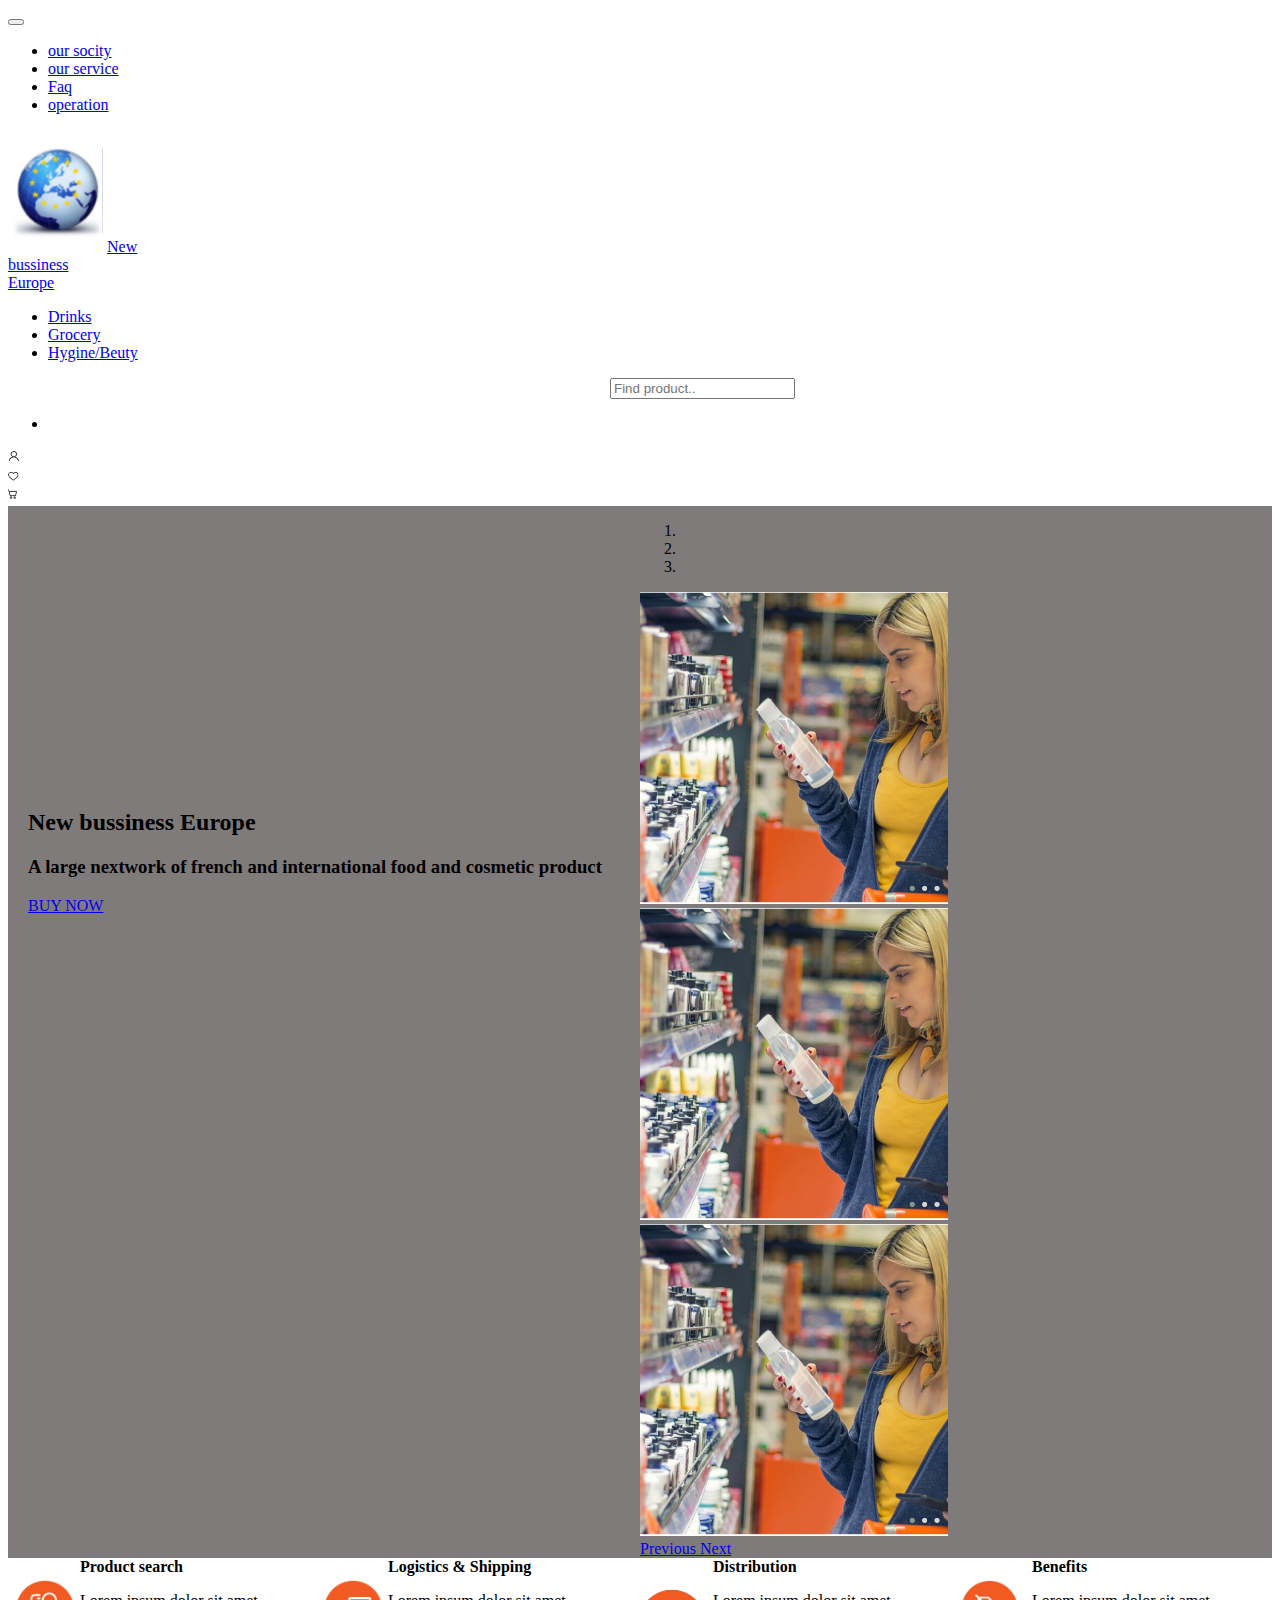
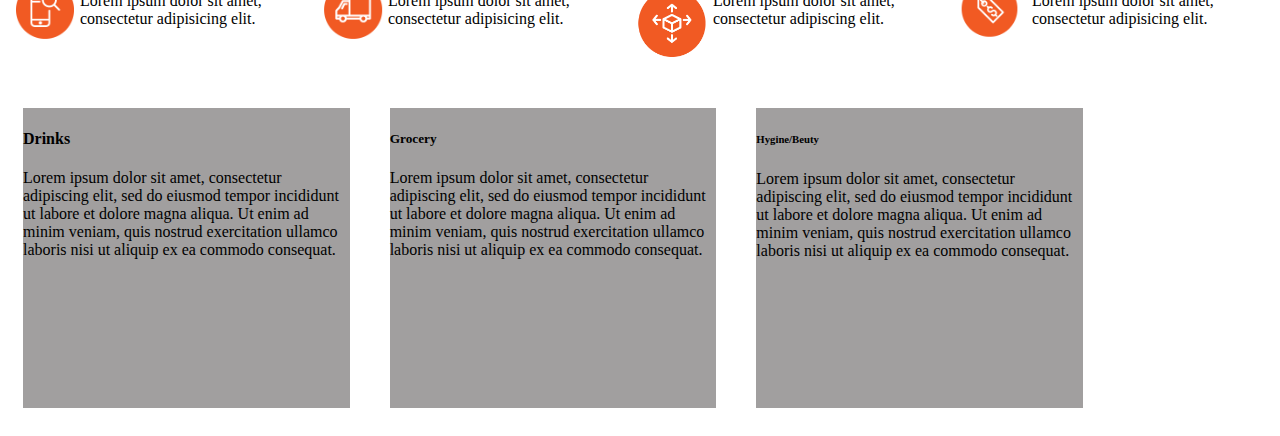
<file: index.html>
<!DOCTYPE html> 
<html lang="en">
  <head>
    <link rel="stylesheet" href="css/style.css">
    <!-- Required meta tags -->
    <meta charset="utf-8">
    <meta name="viewport" content="width=device-width, initial-scale=1, shrink-to-fit=no">
    <link rel="stylesheet" href="https://use.fontawesome.com/releases/v5.7.0/css/all.css" integrity="sha384-lZN37f5QGtY3VHgisS14W3ExzMWZxybE1SJSEsQp9S+oqd12jhcu+A56Ebc1zFSJ" crossorigin="anonymous">
    <!-- Bootstrap CSS -->
    <link rel="stylesheet" href="https://cdn.jsdelivr.net/npm/bootstrap@4.6.0/dist/css/bootstrap.min.css" integrity="sha384-B0vP5xmATw1+K9KRQjQERJvTumQW0nPEzvF6L/Z6nronJ3oUOFUFpCjEUQouq2+l" crossorigin="anonymous">

    <title>will tell you more<website class="favor "></website>!</title>
    
  </head>
  <body>
    <div class="container">



     
      
    <nav class="navbar navbar-expand-md navbar-light bg-light sticky-top">
      <button class="navbar-toggler" type="button"data-toggle="collapse"
            data-target="navbarResponsive">
            <Span class="navbar-toggler-icon"></Span>
          </button>
      
            <div clas="collapse navbar"id="navbarResponsive">
              <ul class ="navbar-nav ml-auto">
                
                <li class ="nav-item actve">
                  <a class="nav-link"href="#">our socity</a>
                </li>
                <li class ="nav-item">
                  <a class="nav-link"href="#">our service</a>
                </li>
                <li class ="nav-item">
                  <a class="nav-link"href="#">Faq</a>
                </li>
                <li class ="nav-item">
                  <a class="nav-link"href="#">operation</a>
                </li>
            </div>
            </div>
            </nav>
            <div class="container">
            <nav class="navbar navbar-expand-md navbar-light">
              <a class="navbar-brand"  href="#"><img src="images/Skjg.png "></a>
              <a class="nav-link" href="#">New <br>bussiness <br>Europe</a>
              
            
              <div class="collapse navbar-collapse" id="navbarNav">
                  <ul class="navbar-nav mr-auto">
                      <li class="nav-item active">
                          <a class="nav-link" href="#">Drinks </a>
                      </li>
                      <li class="nav-item">
                          <a class="nav-link" href="#">Grocery</a>
                      </li>
                      <li class="nav-item">
                          <a class="nav-link" href="#">Hygine/Beuty</a>
                      </li>
                  </ul>
                  <div class="row">
                    <div class="block"> 
                      <form class="example" action="#">
                        <input type="text" placeholder="Find product.." name="search">
                       
                      
                      </form>
                    </div>
                    </div>
                  </div>
                    <div class="block"><ul class="navbar-nav">
                      <li class="nav-item">
                      </div>
                    <div class="block"><img src="images/contact.png" alt="Icon"  ></div>

                    
                    <div class="block">  <img src="images/favorite.png" alt="Icon" ></div>
                    <div class="block"><img src="images/cart.png" alt="Icon" >
                  </div>
    
                 
                  
                       
              </div>
          </nav>
        </div>
                <div class="container"> 

                  <div class="row">
                    <div class="column ">
                      <div class="text">
                      <h2>New bussiness Europe</h2>
                      <h3>A large nextwork of french and international  food and cosmetic product </h3>
                    
                 <a href="sign in.html"button type="button"  class="btn btn-danger btn-lg" >BUY NOW </a>
                      
                    </div></div>
                    <div class="column"> <div class="carousel container">   
                      <div id="carouselExampleIndicators" class="carousel slide" data-ride="carousel">
                        <ol class="carousel-indicators">
                          <li data-target="#carouselExampleIndicators" data-slide-to="0" class="active"></li>
                          <li data-target="#carouselExampleIndicators" data-slide-to="1"></li>
                          <li data-target="#carouselExampleIndicators" data-slide-to="2"></li>
                        </ol>
                        <div class="carousel-inner">
                          <div class="carousel-item active">
                            <img class="d-block w-100" src="images/images.png" alt="First slide">
                          </div>
                          <div class="carousel-item">
                            <img class="d-block w-100" src="images/images.png" alt="Second slide">
                          </div>
                          <div class="carousel-item">
                            <img class="d-block w-100" src="images/images.png" alt="Third slide">
                          </div>
                        </div>
                        <a class="carousel-control-prev" href="#carouselExampleIndicators" role="button" data-slide="prev">
                          <span class="carousel-control-prev-icon" aria-hidden="true"></span>
                          <span class="sr-only">Previous</span>
                        </a>
                        <a class="carousel-control-next" href="#carouselExampleIndicators" role="button" data-slide="next">
                          <span class="carousel-control-next-icon" aria-hidden="true"></span>
                          <span class="sr-only">Next</span>
                        </a>
                      </div>
                      </div></div>
                  </div> 
                  
              </ul>
            </div>
            <div class="container">
              <div class="row">
                  <div class="col"><h3><img src="images/kji.png" alt="Icon"></div>
                  <div class="col"><b>Product search </b></h3>
                    <p>Lorem ipsum dolor sit amet, consectetur adipisicing elit.</p></div>
                  <div class="col"><h3><img src="images/bhus8.png" alt="Icon"> </div>
                  <div class="col"><b>Logistics & Shipping</b> </h3>
                    <p>Lorem ipsum dolor sit amet, consectetur adipisicing elit.</p></div>
                  <div class="col"> <h3><img src="images/dis.png" alt="Icon"></div>
                  <div class="col"><b>Distribution</b></h3>
                    <p>Lorem ipsum dolor sit amet, consectetur adipiscing elit.  </p></div>
                  <div class="col"> <h3>  <img src="images/jkhss.png" alt="Icon"> </div>
                  <div class="col"> <b>Benefits</b></h3>
                    <p>Lorem ipsum dolor sit amet, consectetur adipisicing elit.</p></div>
              </div>
          </div>
          
          
             
             
           <div class=container>
          
            <div id='box'>
              <div class='item 5'>
                <h4><b>Drinks </b></h4>
                <p>Lorem ipsum dolor sit amet, consectetur adipiscing elit, sed do eiusmod tempor incididunt ut labore et dolore magna aliqua. Ut enim ad minim veniam, quis nostrud exercitation ullamco laboris nisi ut aliquip ex ea commodo consequat. </p>
              </div>
              <div class='item 6'>
              <h5><b>Grocery</b></h5>
              <p>Lorem ipsum dolor sit amet, consectetur adipiscing elit, sed do eiusmod tempor incididunt ut labore et dolore magna aliqua. Ut enim ad minim veniam, quis nostrud exercitation ullamco laboris nisi ut aliquip ex ea commodo consequat. </p>
            </div>
              <div class='item 7'> 
                <h6><b>Hygine/Beuty</b></h6>
                <p>Lorem ipsum dolor sit amet, consectetur adipiscing elit, sed do eiusmod tempor incididunt ut labore et dolore magna aliqua. Ut enim ad minim veniam, quis nostrud exercitation ullamco laboris nisi ut aliquip ex ea commodo consequat. </p>
              </div>  
            </div>
      
    <!-- Optional JavaScript; choose one of the two! -->

    <!-- Option 1: jQuery and Bootstrap Bundle (includes Popper) -->
    <script src="https://code.jquery.com/jquery-3.5.1.slim.min.js" integrity="sha384-DfXdz2htPH0lsSSs5nCTpuj/zy4C+OGpamoFVy38MVBnE+IbbVYUew+OrCXaRkfj" crossorigin="anonymous"></script>
    <script src="https://cdn.jsdelivr.net/npm/bootstrap@4.6.0/dist/js/bootstrap.bundle.min.js" integrity="sha384-Piv4xVNRyMGpqkS2by6br4gNJ7DXjqk09RmUpJ8jgGtD7zP9yug3goQfGII0yAns" crossorigin="anonymous"></script>

    <!-- Option 2: Separate Popper and Bootstrap JS -->
    <!--
    <script src="https://code.jquery.com/jquery-3.5.1.slim.min.js" integrity="sha384-DfXdz2htPH0lsSSs5nCTpuj/zy4C+OGpamoFVy38MVBnE+IbbVYUew+OrCXaRkfj" crossorigin="anonymous"></script>
    <script src="https://cdn.jsdelivr.net/npm/popper.js@1.16.1/dist/umd/popper.min.js" integrity="sha384-9/reFTGAW83EW2RDu2S0VKaIzap3H66lZH81PoYlFhbGU+6BZp6G7niu735Sk7lN" crossorigin="anonymous"></script>
    <script src="https://cdn.jsdelivr.net/npm/bootstrap@4.6.0/dist/js/bootstrap.min.js" integrity="sha384-+YQ4JLhjyBLPDQt//I+STsc9iw4uQqACwlvpslubQzn4u2UU2UFM80nGisd026JF" crossorigin="anonymous"></script>
    -->
  </body>
</html>
</file>
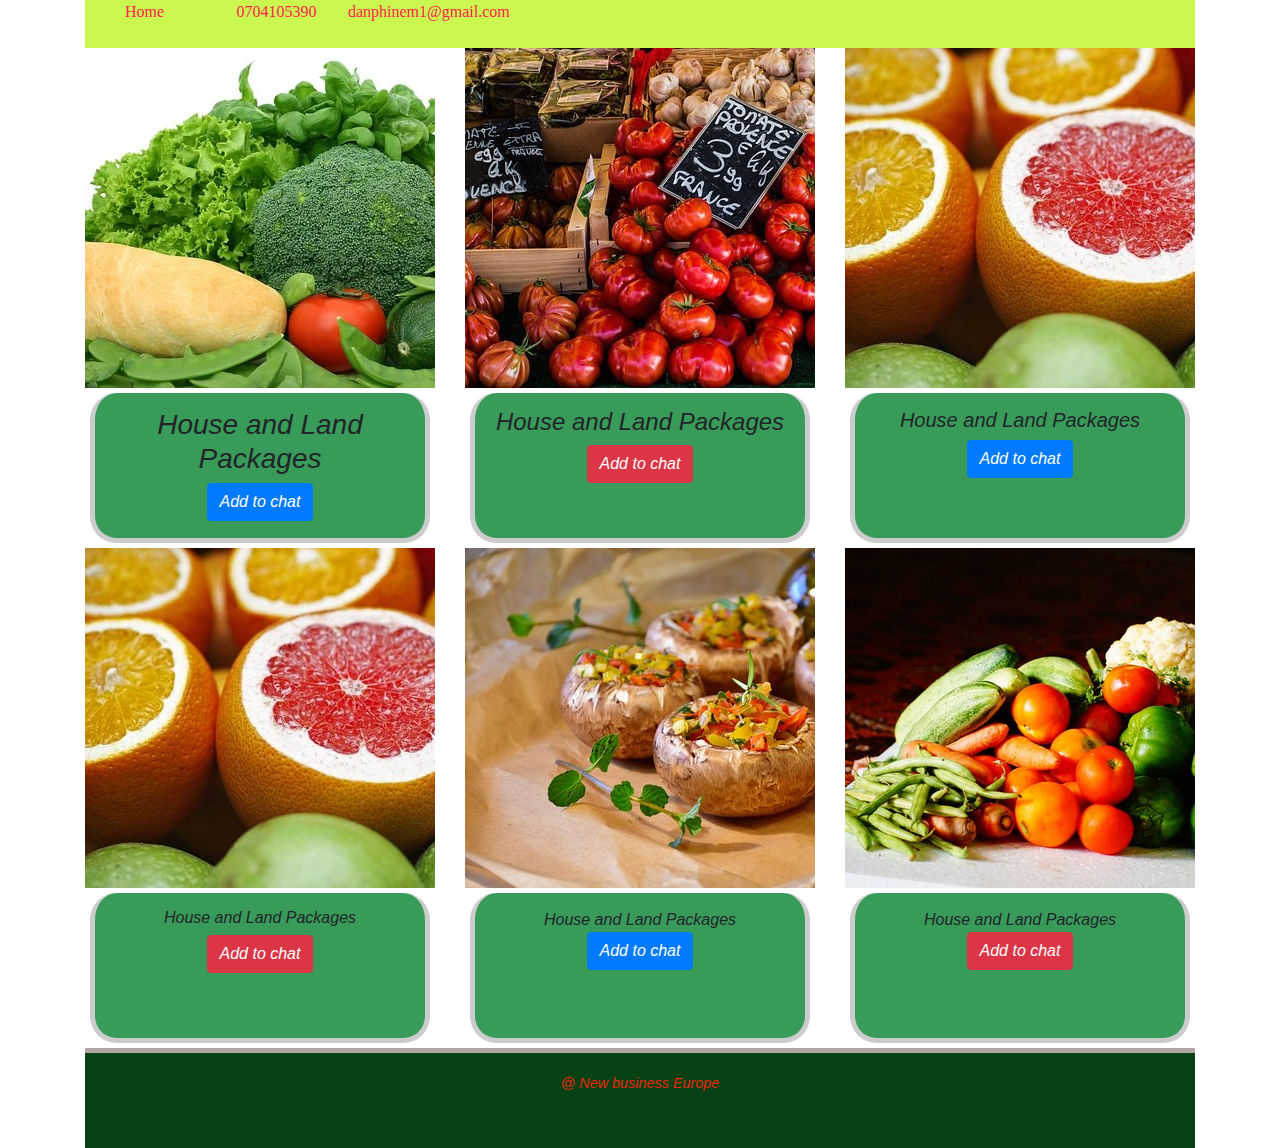
<file: category.html>
<!doctype html>
<html lang="en">
  <head>
    <!-- Required meta tags -->
    <meta charset="utf-8">
    <meta name="viewport" content="width=device-width, initial-scale=1, shrink-to-fit=no">
<link rel="stylesheet" href="css/category.css">
    <!-- Bootstrap CSS -->
    <link rel="stylesheet" href="https://maxcdn.bootstrapcdn.com/bootstrap/4.0.0/css/bootstrap.min.css" integrity="sha384-Gn5384xqQ1aoWXA+058RXPxPg6fy4IWvTNh0E263XmFcJlSAwiGgFAW/dAiS6JXm" crossorigin="anonymous">
    <link rel="stylesheet" href="https://use.fontawesome.com/releases/v5.7.0/css/all.css" integrity="sha384-lZN37f5QGtY3VHgisS14W3ExzMWZxybE1SJSEsQp9S+oqd12jhcu+A56Ebc1zFSJ" crossorigin="anonymous">

    <title>category!</title>
  </head>
  <body>
    <div class="container">
      <nav>
        <ul>
            <li><a href="index.html">Home</a></li>
            <li><a href="#">0704105390</a></li>
            <li><a href="#">danphinem1@gmail.com</a></li>
        </ul>
        </nav>
        </div>
        
        <div class="container  text-center">
          <div class="row d-flex ">
            <div class="col-sm-3 col-md-4">
              <div class="thumbnail checkout-thumbnail">
                <img  src="images/40.webp" alt="Image 1">
                <div class="caption checkout-caption">
                  <h3 class="text">House and Land Packages</h3>
                  <p><a href="#" class="btn btn-primary btn-checkout btn-primary" role="button">Add to chat</a> 
                  </p>
                </div>
              </div>
             
            </div>
            <div class="col-sm-3 col-md-4">
              <div class="thumbnail checkout-thumbnail">
                <img src="images/5__340.jpg" alt="image 2">
                <div class="caption checkout-caption">
                  <h4>House and Land Packages</h4>
    
                  <p><a href="#" class="btn btn-danger btn-checkout btn-teal" role="button">Add to chat</a> 
                  </p>
                </div>
              </div>
            </div>
            <div class="col-sm-3 col-md-4">
              <div class="thumbnail checkout-thumbnail">
                <img src="images/340.webp" alt="image 3">
                <div class="caption checkout-caption">
                  <h5>House and Land Packages</h5>
        
                  <p><a href="#" class="btn btn-primary btn-checkout btn-red" role="button">Add to chat</a> 
                  </p>
                </div>
              </div>
            </div>
            <div class="col-sm-3 col-md-4">
              <div class="thumbnail checkout-thumbnail">
                <img src="images/340.webp" alt="kiss">
                <div class="caption checkout-caption">
                  <h6>House and Land Packages</h6>
        
                  <p><a href="#" class="btn btn-danger btn-checkout btn-red" role="button">Add to chat</a> 
                  </p>
                </div>
              </div>
            </div>
            <div class="col-sm-3 col-md-4">
              <div class="thumbnail checkout-thumbnail">
                <img src="images/jojo.jpg" alt="jojo">
                <div class="caption checkout-caption">
                  <h7>House and Land Packages</h7>
        
                  <p><a href="#" class="btn btn-primary btn-checkout btn-red" role="button">Add to chat</a> 
                  </p>
                </div>
              </div>
            </div>
            <div class="col-sm-3 col-md-4">
              <div class="thumbnail checkout-thumbnail">
                <img src="images/haj0.jpg" alt="hajo">
                <div class="caption checkout-caption">
                  <h8>House and Land Packages</h8>
                  <p><a href="#" class="btn btn-danger  btn-checkout btn-red" role="button">Add to chat</a> 
                  </p>
                </div>
              </div>
            </div>
          </div>
          </div>
          <div class="container">
          <footer class="footer">
            <!-- <div class="container-fluid"> -->
            </a>
            <p id="groceries">@  New business  Europe </p>
            
        </footer>
          </div>
      
    <!-- Optional JavaScript -->
    <!-- jQuery first, then Popper.js, then Bootstrap JS -->
    <script src="https://code.jquery.com/jquery-3.2.1.slim.min.js" integrity="sha384-KJ3o2DKtIkvYIK3UENzmM7KCkRr/rE9/Qpg6aAZGJwFDMVNA/GpGFF93hXpG5KkN" crossorigin="anonymous"></script>
    <script src="https://cdnjs.cloudflare.com/ajax/libs/popper.js/1.12.9/umd/popper.min.js" integrity="sha384-ApNbgh9B+Y1QKtv3Rn7W3mgPxhU9K/ScQsAP7hUibX39j7fakFPskvXusvfa0b4Q" crossorigin="anonymous"></script>
    <script src="https://maxcdn.bootstrapcdn.com/bootstrap/4.0.0/js/bootstrap.min.js" integrity="sha384-JZR6Spejh4U02d8jOt6vLEHfe/JQGiRRSQQxSfFWpi1MquVdAyjUar5+76PVCmYl" crossorigin="anonymous"></script>
  </body>
</html>
</file>
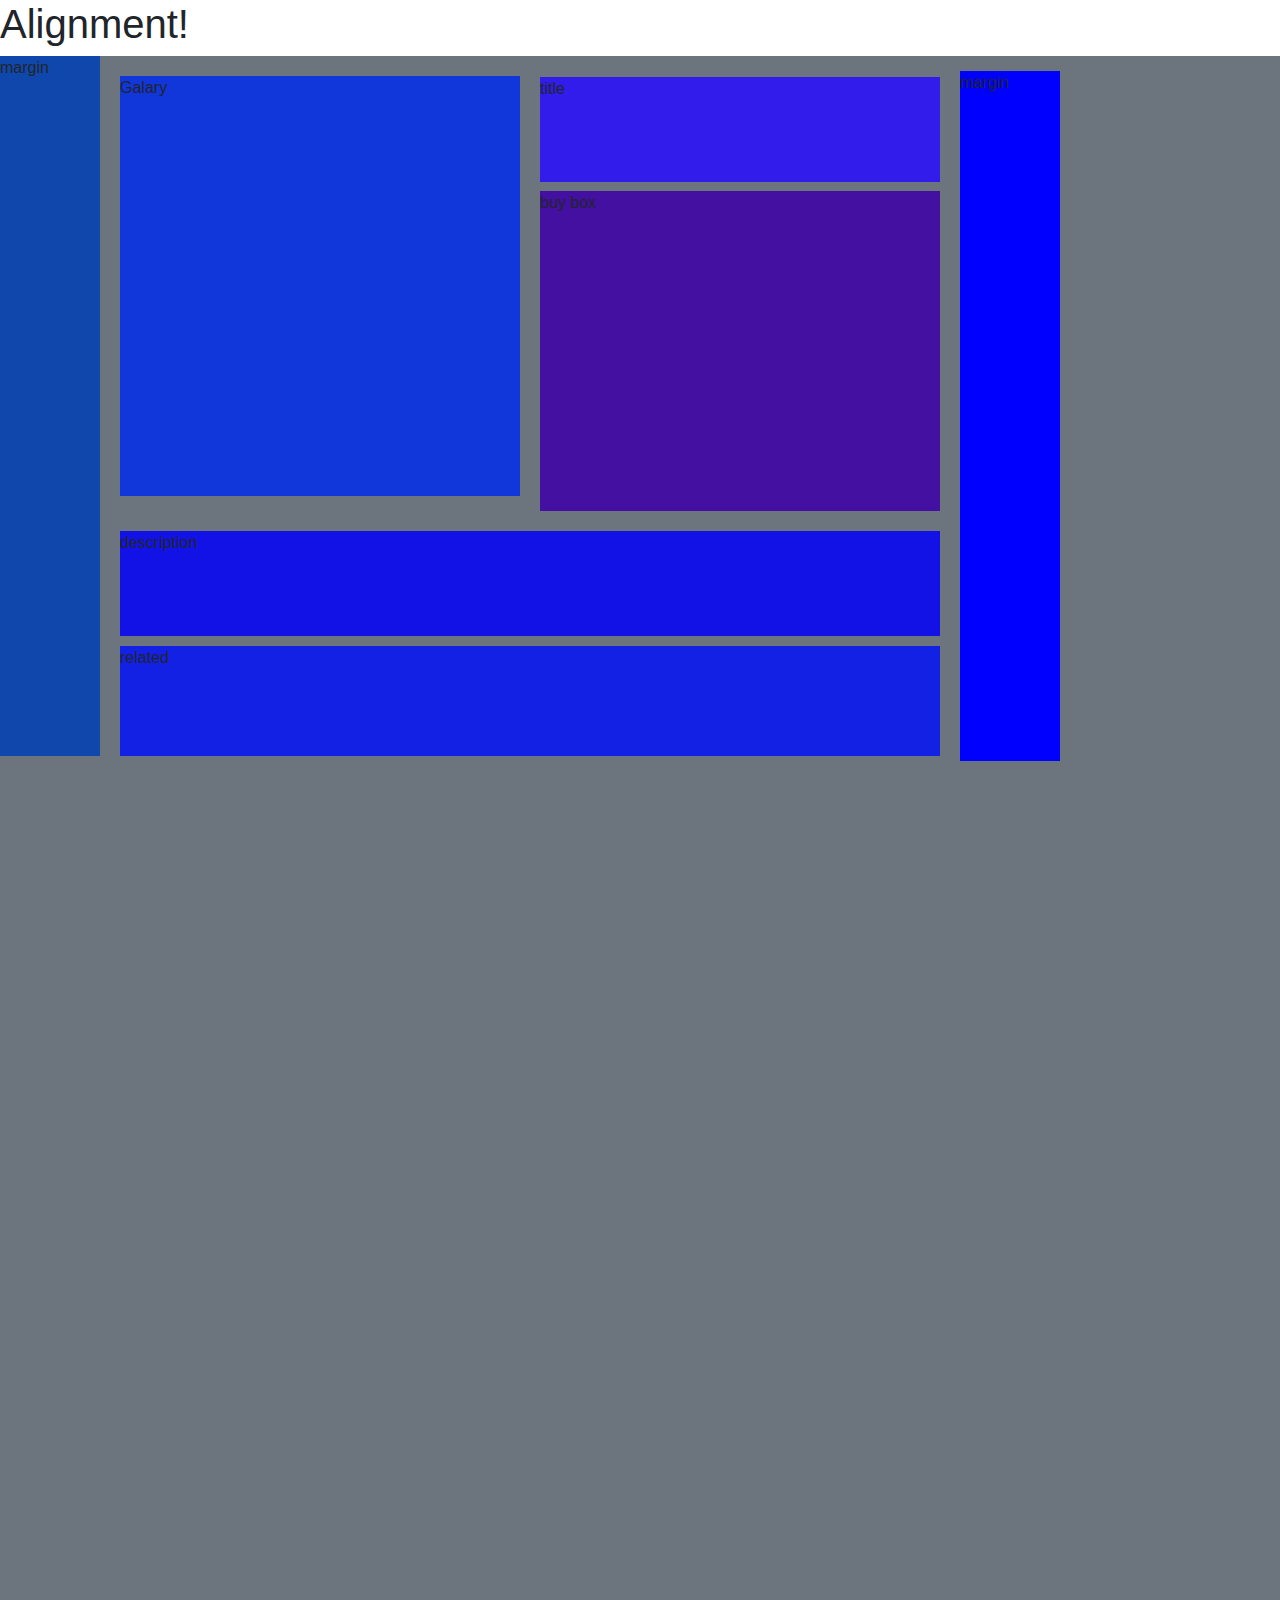
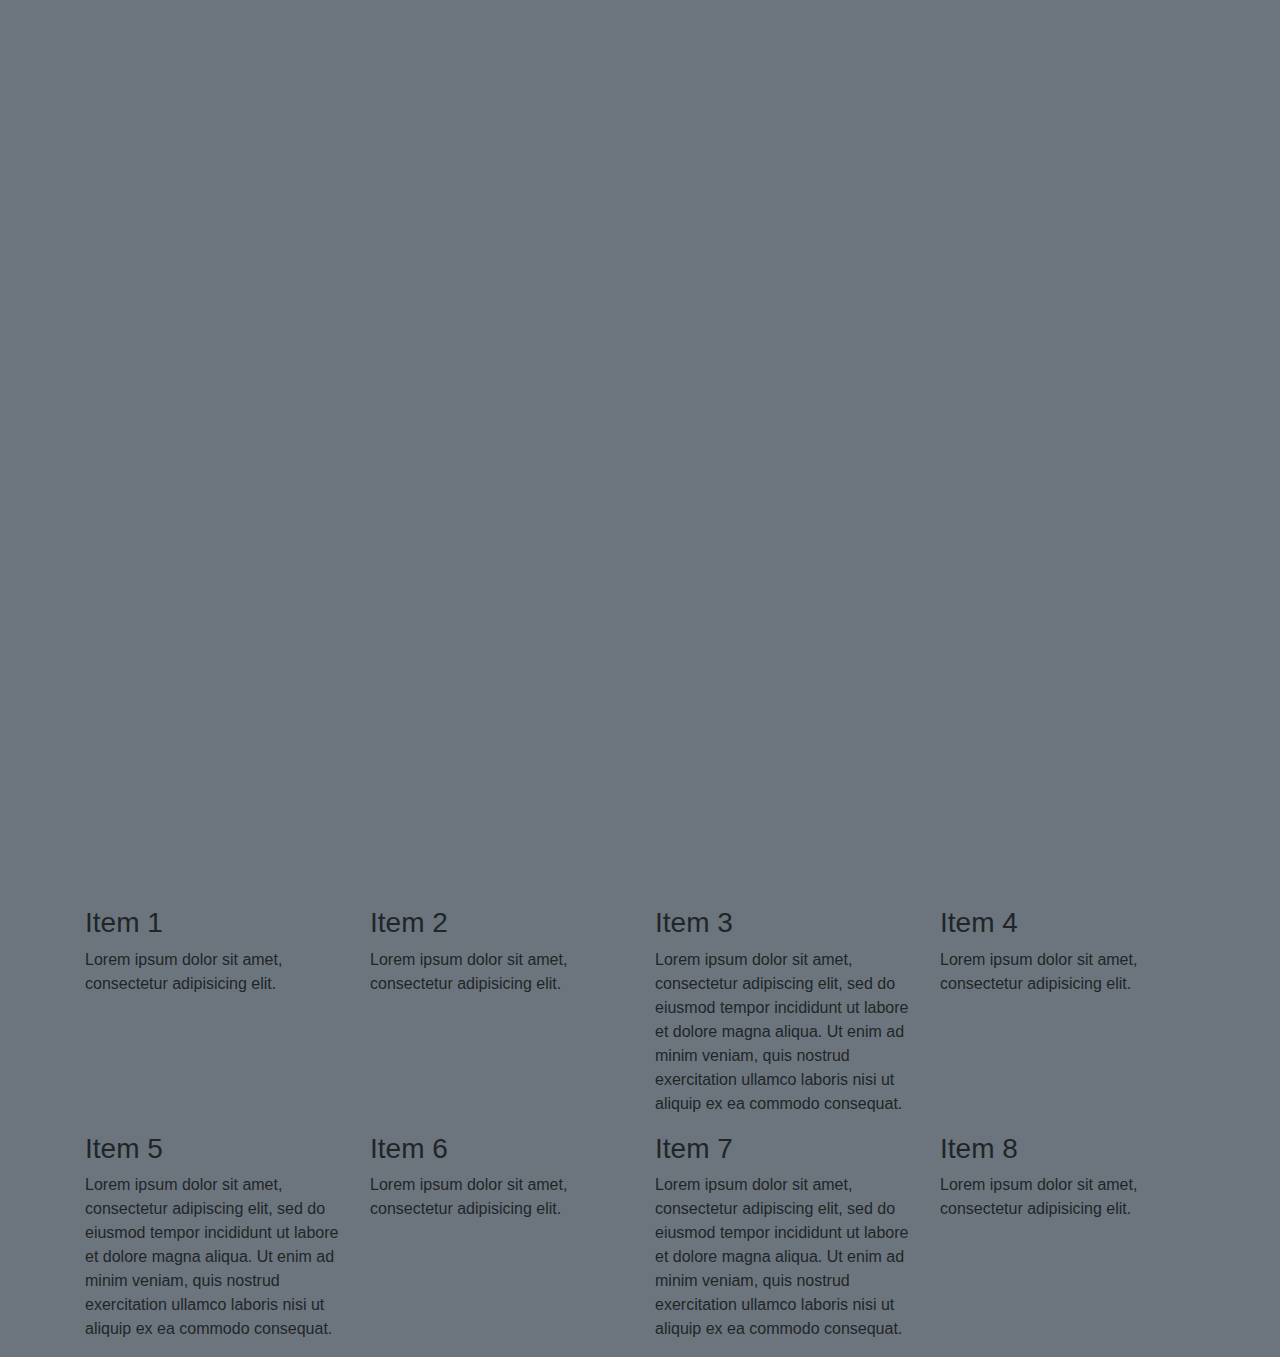
<file: grid-block.html>
<!doctype html>
<html lang="en">
  <head>
    <link rel="stylesheet" href="css/block-style.css">
    <!-- Required meta tags -->
    <meta charset="utf-8">
    <meta name="viewport" content="width=device-width, initial-scale=1, shrink-to-fit=no">

    <!-- Bootstrap CSS -->
    <link rel="stylesheet" href="https://maxcdn.bootstrapcdn.com/bootstrap/4.0.0/css/bootstrap.min.css" integrity="sha384-Gn5384xqQ1aoWXA+058RXPxPg6fy4IWvTNh0E263XmFcJlSAwiGgFAW/dAiS6JXm" crossorigin="anonymous">

    <title>Achieve 100% accuracy in  box alignment!</title>
  </head>
  <body>
    <h1>Alignment!</h1>
</head>
 
  <div class="container-lg Pt-3 bg-secondary ">
  
    <div id="div1">margin
    </div>

    <div id="div2">Galary
    </div>

    <div id="div3">title
    </div>

    <div id="div5"> buy box
    </div>
    <div id="div6"> description 
    </div>
    <div id="div7"> related 
    </div>
    <div id="div8"> margin
    </div>



   <div class="container">
    <div class="row">
 
        <div class="col-lg-3">
            <h3>Item 1</h3>
            <p>Lorem ipsum dolor sit amet, consectetur adipisicing elit.</p>
        </div>
 
        <div class="col-lg-3">
            <h3>Item 2</h3>
            <p>Lorem ipsum dolor sit amet, consectetur adipisicing elit.</p>
        </div>
 
        <div class="col-lg-3">
            <h3>Item 3</h3>
            <p>Lorem ipsum dolor sit amet, consectetur adipiscing elit, sed do eiusmod tempor incididunt ut labore et dolore magna aliqua. Ut enim ad minim veniam, quis nostrud exercitation ullamco laboris nisi ut aliquip ex ea commodo consequat. </p>
        </div>
 
        <div class="col-lg-3">
            <h3>Item 4</h3>
            <p>Lorem ipsum dolor sit amet, consectetur adipisicing elit.</p>
        </div>
 
                <div class="col-lg-3">
            <h3>Item 5</h3>
            <p>Lorem ipsum dolor sit amet, consectetur adipiscing elit, sed do eiusmod tempor incididunt ut labore et dolore magna aliqua. Ut enim ad minim veniam, quis nostrud exercitation ullamco laboris nisi ut aliquip ex ea commodo consequat. </p>
        </div>
 
        <div class="col-lg-3">
            <h3>Item 6</h3>
            <p>Lorem ipsum dolor sit amet, consectetur adipisicing elit.</p>
        </div>
 
        <div class="col-lg-3">
            <h3>Item 7</h3>
            <p>Lorem ipsum dolor sit amet, consectetur adipiscing elit, sed do eiusmod tempor incididunt ut labore et dolore magna aliqua. Ut enim ad minim veniam, quis nostrud exercitation ullamco laboris nisi ut aliquip ex ea commodo consequat. </p>
        </div>
 
        <div class="col-lg-3">
            <h3>Item 8</h3>
            <p>Lorem ipsum dolor sit amet, consectetur adipisicing elit.</p>
        </div>
         
    </div>
</div>
    

    <!-- Optional JavaScript -->
    <!-- jQuery first, then Popper.js, then Bootstrap JS -->
    <script src="https://code.jquery.com/jquery-3.2.1.slim.min.js" integrity="sha384-KJ3o2DKtIkvYIK3UENzmM7KCkRr/rE9/Qpg6aAZGJwFDMVNA/GpGFF93hXpG5KkN" crossorigin="anonymous"></script>
    <script src="https://cdnjs.cloudflare.com/ajax/libs/popper.js/1.12.9/umd/popper.min.js" integrity="sha384-ApNbgh9B+Y1QKtv3Rn7W3mgPxhU9K/ScQsAP7hUibX39j7fakFPskvXusvfa0b4Q" crossorigin="anonymous"></script>
    <script src="https://maxcdn.bootstrapcdn.com/bootstrap/4.0.0/js/bootstrap.min.js" integrity="sha384-JZR6Spejh4U02d8jOt6vLEHfe/JQGiRRSQQxSfFWpi1MquVdAyjUar5+76PVCmYl" crossorigin="anonymous"></script>
  </body>
</html>
</file>
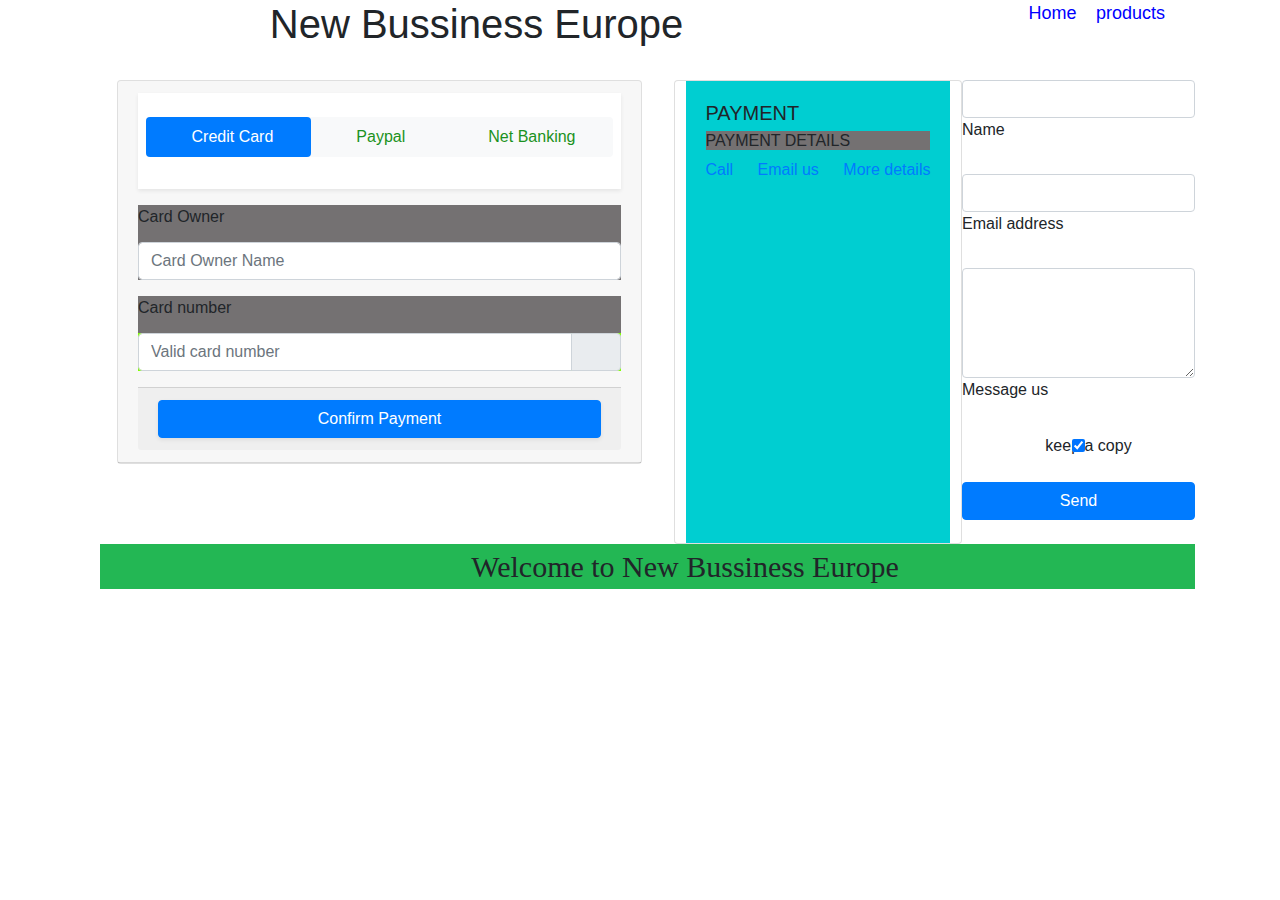
<file: payment.html>
<!DOCTYPE html >
<html>
<head>
<meta http-equiv="Content-Type" content="text/html; charset=ISO-8859-1">
<title>payment system </title>
<link rel="stylesheet" href="css/payment.css">
<link rel="stylesheet" href="https://stackpath.bootstrapcdn.com/bootstrap/4.4.1/css/bootstrap.min.css" integrity="sha384-Vkoo8x4CGsO3+Hhxv8T/Q5PaXtkKtu6ug5TOeNV6gBiFeWPGFN9MuhOf23Q9Ifjh" crossorigin="anonymous">
<script src="https://code.jquery.com/jquery-3.4.1.slim.min.js" integrity="sha384-J6qa4849blE2+poT4WnyKhv5vZF5SrPo0iEjwBvKU7imGFAV0wwj1yYfoRSJoZ+n" crossorigin="anonymous"></script>
<script src="https://cdn.jsdelivr.net/npm/popper.js@1.16.0/dist/umd/popper.min.js" integrity="sha384-Q6E9RHvbIyZFJoft+2mJbHaEWldlvI9IOYy5n3zV9zzTtmI3UksdQRVvoxMfooAo" crossorigin="anonymous"></script>
<script src="https://stackpath.bootstrapcdn.com/bootstrap/4.4.1/js/bootstrap.min.js" integrity="sha384-wfSDF2E50Y2D1uUdj0O3uMBJnjuUD4Ih7YwaYd1iqfktj0Uod8GCExl3Og8ifwB6" crossorigin="anonymous"></script>
</head>

<div class="container">


    <div id="main-header">
        <div class="container">
  
  
          <nav id="navbar">
            <ul>
              <li><a href="index.html">Home</a></li>
              <li><a href="category.html">products</a></li>
           
            </ul>
          </nav>
    
   
    <div class="row mb-4">
        <div class="col-lg-8 mx-auto flex">
            <h1 class="display-6">New Bussiness Europe</h1>
           

            
        </div>
    </div> 

    
    <div class="row">
        <div class="col-lg-6 mx-auto">
            <div class="card ">
                <div class="card-header">
                    <div class="bg-white shadow-sm pt-4 pl-2 pr-2 pb-2">
                        
                        <ul role="tablist" class="nav bg-light nav-pills rounded nav-fill mb-4">
                            <li class="nav-item"> <a data-toggle="pill" href="#credit-card" class="nav-link active "> <i class="fas fa-credit-card mr-2"></i> Credit Card </a> </li>
                            <li class="nav-item"> <a data-toggle="pill" href="#paypal" class="nav-link "> <i class="fab fa-paypal mr-2"></i> Paypal </a> </li>
                            <li class="nav-item"> <a data-toggle="pill" href="#net-banking" class="nav-link "> <i class="fas fa-mobile-alt mr-2"></i> Net Banking </a> </li>
                           
                        </ul>
                    </div> 
                    
                    <div class="tab-content">
                        <div id="credit-card" class="tab-pane fade show active pt-3">
                            <form role="form" onsubmit="event.preventDefault()">
                                <div class="form-group"> <label for="username">
                                        <h6>Card Owner</h6>
                                    </label> <input type="text" name="username" placeholder="Card Owner Name" required class="form-control "> </div>
                                <div class="form-group"> <label for="cardNumber">
                                        <h6>Card number</h6>
                                    </label>
                                    <div class="input-group"> <input type="text" name="cardNumber" placeholder="Valid card number" class="form-control " required>
                                        <div class="input-group-append"> <span class="input-group-text text-muted"> <i class="fab fa-cc-visa mx-1"></i> <i class="fab fa-cc-mastercard mx-1"></i> <i class="fab fa-cc-amex mx-1"></i> </span> </div>
                                    </div>
                                </div>
                               
                                <div class="card-footer"> <button type="button" class="subscribe btn btn-primary btn-block shadow-sm"> Confirm Payment </button>
                            </form>
                        </div>
                    </div> 
                   
                    <div id="paypal" class="tab-pane fade pt-3">
                        <h6 class="pb-2">Select your paypal account type</h6>
                        <div class="form-group "> <label class="radio-inline"> <input type="radio" name="optradio" checked> Domestic </label> <label class="radio-inline"> <input type="radio" name="optradio" class="ml-5">International </label></div>
                        <p> <button type="button" class="btn btn-primary "><i class="fab fa-paypal mr-2"></i> Log into my Paypal</button> </p>
 
                    </div> 
                   
                    <div id="net-banking" class="tab-pane fade pt-3">
                        <div class="form-group "> <label for="Select Your Bank">
                                <h6>Select your Bank</h6>
                            </label> <select class="form-control" id="ccmonth">
                                <option value="" selected disabled>--Please select your Bank--</option>
                                <option>Bank of europe</option>
                                <option>Euro bond</option>
                                <option>Bank 3</option>
                                <option>Bank 4</option>
                               
                               
                            </select> </div>
                        <div class="form-group">
                            <p> <button type="button" class="btn btn-primary "><i class="fas fa-mobile-alt mr-2"></i> Proceed Payment</button> </p>
                        </div>
                        <p class="text-muted">Note: After clicking on the button, you will be directed to a secure gateway for payment. </p>
                    </div> 
    
                </div>
            </div>
        </div>
    </div> 
    <div class="card" style="width: 18rem;">
  <div class="card-body">
    <h5 class="card-title">PAYMENT</h5>
    <h6 class="card-subtitle mb-2">PAYMENT DETAILS </h6>
   
    <a href="#" class="card-link">Call </a>
    <a href="#" class="card-link">Email us</a>
    <a href="#" class="card-link">More details </a>
  </div>
</div>
<form>
   
    <div class="form-outline mb-4">
      <input type="text" id="form4Example1" class="form-control" />
      <label class="form-label" for="form4Example1">Name</label>
    </div>
  
    <div class="form-outline mb-4">
      <input type="email" id="form4Example2" class="form-control" />
      <label class="form-label" for="form4Example2">Email address</label>
    </div>
  
  
    <div class="form-outline mb-4">
      <textarea class="form-control" id="form4Example3" rows="4"></textarea>
      <label class="form-label" for="form4Example3">Message us</label>
    </div>
  
   
    <div class="form-check d-flex justify-content-center mb-4">
      <input class="form-check-input me-2" type="checkbox" value="" id="form4Example4"checked/>
      <label class="form-check-label" for="form4Example4">
        keep a copy
      </label>
    </div>
  

    <button type="submit" class="btn btn-primary btn-block mb-4">
      Send
    </button>
  </form>
    <div class="container">
        <div class="footer">
            <p>Welcome to New Bussiness Europe</p>
    </div>
    </div>
</body>
</html>
</file>
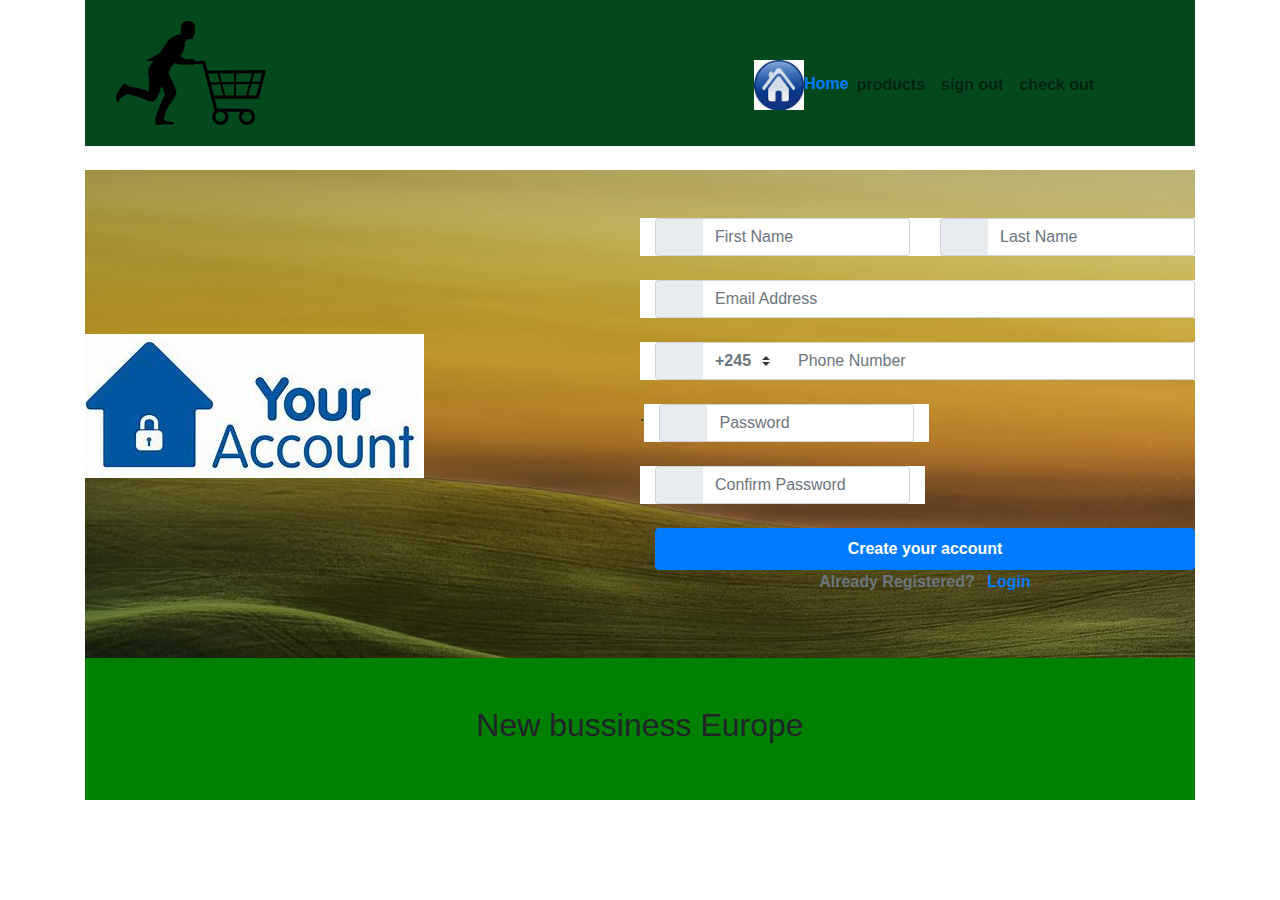
<file: sign in.html>
<!DOCTYPE html >
<html>
<head>
<meta http-equiv="Content-Type" content="text/html; charset=ISO-8859-1">
<title>sign in </title>
<link rel="stylesheet" href="css/sign in.css">
<link rel="stylesheet" href="https://stackpath.bootstrapcdn.com/bootstrap/4.4.1/css/bootstrap.min.css" integrity="sha384-Vkoo8x4CGsO3+Hhxv8T/Q5PaXtkKtu6ug5TOeNV6gBiFeWPGFN9MuhOf23Q9Ifjh" crossorigin="anonymous">
<script src="https://code.jquery.com/jquery-3.4.1.slim.min.js" integrity="sha384-J6qa4849blE2+poT4WnyKhv5vZF5SrPo0iEjwBvKU7imGFAV0wwj1yYfoRSJoZ+n" crossorigin="anonymous"></script>
<script src="https://cdn.jsdelivr.net/npm/popper.js@1.16.0/dist/umd/popper.min.js" integrity="sha384-Q6E9RHvbIyZFJoft+2mJbHaEWldlvI9IOYy5n3zV9zzTtmI3UksdQRVvoxMfooAo" crossorigin="anonymous"></script>
<script src="https://stackpath.bootstrapcdn.com/bootstrap/4.4.1/js/bootstrap.min.js" integrity="sha384-wfSDF2E50Y2D1uUdj0O3uMBJnjuUD4Ih7YwaYd1iqfktj0Uod8GCExl3Og8ifwB6" crossorigin="anonymous"></script>
</head>

 <div class="container"   > 
<header class="header">
  <nav class="navbar navbar-expand-lg navbar-light py-3">
      <div class="container">
         
          <a href="#" class="navbar-brand">
              <img src="images/hipo.webp" alt="logo" width="150">
              <div class="container">
                    <nav class="navbar navbar-expand-md navbar-light  sticky-top" >
                      <div class="container-fluid">
                        
                        <button class="navbar-toggler" type="button" data-toggle="collapse"
                        data-target="#navbarResponsive">
                        <Span class="navbar-toggler-icon"></Span>
                        </button>
                        <div clas="collapse navbar-collapse"id="#navbarResponsive">
                        <ul class ="navbar-nav ml-auto">
                          <div class="sb-slidebar sb-left sb-style-push">
                            <nav>
                          </div>
                          <div class="nav-content navbar navbar-inverse navbar-fixed-top">
                          <li class ="nav-item active">
                            <a class="list-menu" ><img src="images/home.jpg" alt="icon" width="50"><a href="index.html"><b>Home</b></a></li>
                          <li class ="nav-item">
                          <a class="nav-link " href="category.html" ><b>products</b></a>
                          </li>
                          <li class ="nav-item">
                          <a class="nav-link"href="index.html"><b>sign out</b></a>
                          </li>
                          <li class ="nav-item">
                            <a class="nav-link"href="payment.html"><b>check out</b></a>
                            </li>
                          
                        </div>
                        </nav>
                      </div> 
                    </div>
              </div>
          </a>
        </div> 
      </div>
  </nav>
</header>
<body>

<div class="container">
  <div class="view" style="background-image: url('images/gig.jpg'); ">
  <div class="row py-5 mt-4 align-items-center">
     
      <div class="col-md-5 pr-lg-5 mb-5 mb-md-0">
          <img src="images/zX.jpg" alt="" class="img-fluid mb-3 d-none d-md-block">
          
       
              </a>
          </p>
      </div>


      <div class="col-md-7 col-lg-6 ml-auto">
              <div class="row">

                 
                  <div class="input-group col-lg-6 mb-4">
                      <div class="input-group-prepend">
                          <span class="input-group-text bg-green px-4 border-md border-right-0">
                              <i class="fa fa-user text-muted"></i>
                          </span>
                      </div>
                      <input id="firstName" type="text" name="firstname" placeholder="First Name" class="form-control bg-white border-left-0 border-md">
                  </div>

                 
                  <div class="input-group col-lg-6 mb-4">
                      <div class="input-group-prepend">
                          <span class="input-group-text bg-green px-4 border-md border-right-0">
                              <i class="fa fa-user text-muted"></i>
                          </span>
                      </div>
                      <input id="lastName" type="text" name="lastname" placeholder="Last Name" class="form-control bg-white border-left-0 border-md">
                  </div>

                  
                  <div class="input-group col-lg-12 mb-4">
                      <div class="input-group-prepend">
                          <span class="input-group-text bg-green px-4 border-md border-right-0">
                              <i class="fa fa-envelope text-muted"></i>
                          </span>
                      </div>
                      <input id="email" type="email" name="email" placeholder="Email Address" class="form-control bg-white border-left-0 border-md">
                  </div>

           
                  <div class="input-group col-lg-12 mb-4">
                      <div class="input-group-prepend">
                          <span class="input-group-text bg-green px-4 border-md border-right-0">
                              <i class="fa fa-phone-square text-muted"></i>
                          </span>
                      </div>
                      <select id="countryCode" name="countryCode" style="max-width: 80px" class="custom-select form-control bg-white border-left-0 border-md h-100 font-weight-bold text-muted">
                        <option value="">+245</option>
                        <option value="">+1</option>
                          <option value="">+2</option>
                          <option value="">+15</option>
                          <option value="">+18</option>
                      </select>
                      <input id="phoneNumber" type="tel" name="phone" placeholder="Phone Number" class="form-control bg-white border-md border-left-0 pl-3">
                  </div>.
                  <div class="input-group col-lg-6 mb-4">
                      <div class="input-group-prepend">
                          <span class="input-group-text bg-green px-4 border-md border-right-0">
                              <i class="fa fa-lock text-muted"></i>
                          </span>
                      </div>
                      <input id="password" type="password" name="password" placeholder="Password" class="form-control bg-white border-left-0 border-md">
                  </div>
                  <div class="input-group col-lg-6 mb-4">
                      <div class="input-group-prepend">
                          <span class="input-group-text bg-green px-4 border-md border-right-0">
                              <i class="fa fa-lock text-muted"></i>
                          </span>
                      </div>
                      <input id="passwordConfirmation" type="text" name="passwordConfirmation" placeholder="Confirm Password" class="form-control bg-white border-left-0 border-md">
                  </div>

              
                  <div class="form-group col-lg-12 mx-auto mb-0">
                      <a href="#" class="btn btn-primary btn-block py-2">
                          <span class="font-weight-bold">Create your account</span>
                      </a>
                  </div>
                  <div class="text-center w-100">
                      <p class="text-muted font-weight-bold">Already Registered? <a href="#" class="text-primary ml-2">Login</a></p>
                  </div>

              </div>
         
      </div>
  </div>
</div>
</div>
</div>
</div>


<div class="container ">
  <div class="footer">
  <div class="row py-5"> 
    <div class="col-md-12 text-center">
      <h2>New bussiness Europe</h2>
    </div>
   </div>
  </div>
       

   </body>
</html>
</file>
<file: css/style.css>
.row {
  width: 100%;
  display: flex;
  flex-direction: row;
  justify-content: center;
}

.block text{
  border: none;
  background-color: transparent;
  resize: none;
  outline: none;
}
.block {
  width: 60px;
  size: 1000px;
  border-width:0px;
  border:none;
  outline:none;
}

.row {
  display: flex;
}

.column {
  flex: 50%;
  background-color: #807b7b;
  position: relative;
 
}
.text{
  padding: 20px;
 align-items: center;
 position: absolute;
 top: 25%;
   
}
.carousel{
 align-self: auto; 
}
.icon {
  background: white;
  height: 16px;
  width: 16px;
  display: block;
}

  .col-item{
    padding-left: 100px;
  padding-right: 100px;
  }


  .col{
    width: 10.%;
    }

    
  #box {
    display: flex;
    width: 1100px;
    height: 400;
    margin: 0 -5px;
  }
  .item {
    background: rgb(161, 159, 159);
    width: 1400px;
    height: 300px;
    margin: 20px;
  }
</file>
<file: css/category.css>
nav {
  height: 48px;
  background-color: #caf750;
}

nav ul {
  margin-left: auto;
  margin-right: auto;
}

nav li {
  display: inline-block;
  height: 100%;
  width: 10%;
}

nav li a {
  font-family: cursive;
  color: #ff1e4b;
  font-size: none;
  text-decoration: none;
}

nav li a:hover {
  color: #dd5771;
}

.text-left{
text-align: center;

}
}
.fa{
 text-align-last: justify;
 
}
.thumbnail{
  overflow: hidden;
}

.caption {
float: center;
padding: 15px;
margin: 5px;

  height: 150px;
border: 5px solid #cccccc;
text-align: center;

font-style: italic;
border-top: lemonchiffon;
  border-radius: 20pt;
  background-color: rgb(56, 155, 89);

}
  .caption. {
    margin-top: 2px;
  }
  .footer {
    background-color: rgb(5, 65, 20);
    text-align: center;
    color: rgb(235, 39, 13);
    border-top: 5px solid  rgb(175, 167, 166);
    overflow: hidden;
    padding-top: 20px;
    font-size: 0.9em;
    font-style: italic;
    bottom: 0;
    width: 100%;
    height: 100px;
    }
</file>
<file: css/block-style.css>
#div1{
    height:700px;
    width:100px;
    background-color:rgb(16, 71, 173);
    margin:0;
    }
#div2{
    height:420px;
    width:400px;
    background-color:rgb(17, 54, 218);
    position:relative;
    left:120px;
    bottom:680px;
    }
 #div3{
    height:105px;
    width:400px;
    background-color:rgb(49, 28, 235);
    position:relative;
    bottom:1099px;
    left:540px;
    }
#div4{
    height:315px;
    width:400px;
    background-color:rgb(24, 24, 233);
    position:relative;
    left:540px;
    bottom:1090px;
    }
    #div5{
        height:320px;
        width:400px;
        background-color:rgb(67, 16, 161);
        position:relative;
        left:540px;
        bottom:1090px;
        }
     #div6{
            height:105px;
            width:820px;
            background-color:rgb(18, 18, 231);
            position:relative;
            left:120px;
            bottom:1070px;
            }
 #div7{
                height:110px;
                width:820px;
                background-color:rgb(19, 33, 228);
                position:relative;
                left:120px;
                bottom:1060px;
                }
 #div8{
                    height:690px;
                    width:100px;
                    background-color:blue;
                    position:relative;
                    left:960px;
                    bottom:1745px;
                    }
</file>
<file: css/payment.css>
body{
    background-color:#fff;
    color:#00f;
    font-family:"Raleway", Helvetica, sans-serif;
    margin:0;
  }
  
   .container{
     width:80%;
     margin: auto;
     overflow: hidden;
   }
  
  .clr{
    clear:none;
  }
  
   #logo{
     border:3px solid #00f;
     padding-left: 10px;
     padding-right: 10px;
     float:left
   }
  
   #navbar{
     margin:0;
     float:right;
   }
  
   #navbar ul{
     padding:0;
     list-style:none;
   }
  
   #navbar li{
     display:inline-block;
   }
  
   #navbar a{
     color:#00f;
     text-decoration:none;
     font-size:18px;
     padding-right:15px;
   }



body {
    background-color: brown;
}

.rounded {
    border-radius: 1rem
}

.nav-pills .nav-link {
    color: rgb(27, 146, 33)
    
}

.nav-pills .nav-link.active {
    color: rgb(63, 53, 11)
    
}

input[type="radio"] {
    margin-right: 5px
}
.form-group{
    background-color: rgb(27, 105, 44);
}
.input-group{
    background-color: chartreuse;
}
.form-group,h6{
    background-color: rgb(116, 113, 114);
}
.bold {
    font-weight: bold
}
.footer{
    background-color: rgb(35, 183, 84);


}
.card-body{
    background-color: darkturquoise;
}
.card-body,card-text{
    margin-left: auto;
    margin-right: auto;
    width: em
}
.footer,p{
    
    font-size: 30px;
    font-family: fantasy;
    text-align: center;
    width: 1170px;
    left: 40px;
}
</file>
<file: css/sign in.css>
.navbar{
  background: rgb(4, 73, 29);
}
.nav-item {
  color: rgb(129, 9, 9);
}
 

.input-group{
  background-color: #ffffff;
  max-width: 10px;
  
  
}
.i{
  background-color: hotpink;
}
.input-group-text{
  background-color: green;

}
.footer{
    background-color: green;
}
.footer.h2{
  color: blue;
}
</file>
